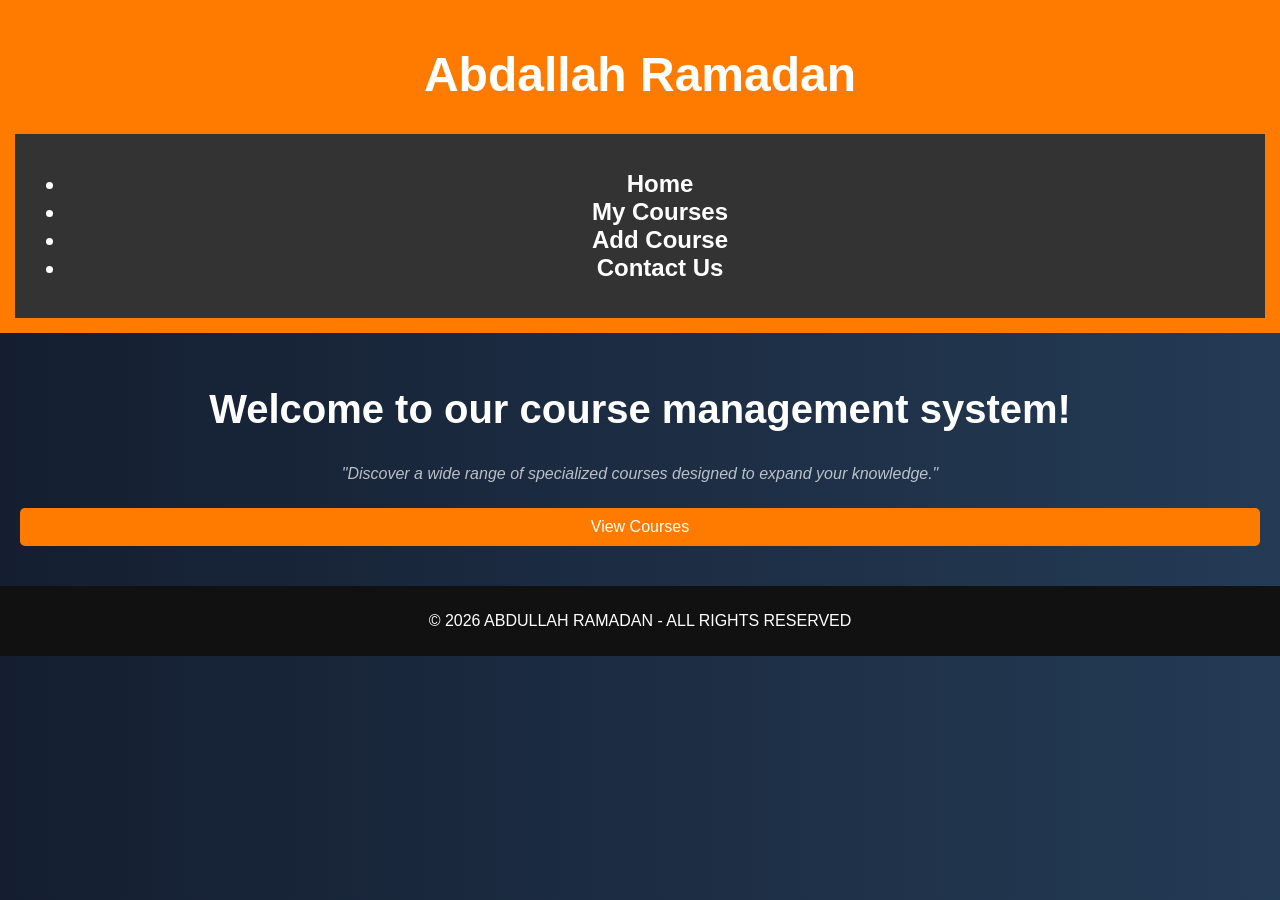
<file: index.html>
<!DOCTYPE html>
<html lang="en">
<head>
    <meta charset="UTF-8">
    <title>Abdallah Ramadan</title>
    <link rel="stylesheet" href="styles.css">
</head>
<body>
    <header>
        <h1>Abdallah Ramadan</h1>
        <nav>
            <ul>
                <li><a href="index.html">Home</a></li>
                <li><a href="courses.html">My Courses</a></li>
                <li><a href="add-course.html">Add Course</a></li>
                <li><a href="contact.html">Contact Us</a></li>
            </ul>
        </nav>
    </header>
    <main>
        <div class="glass-card">
            <h2>Welcome to our course management system!</h2>
            <p style="font-style: italic; opacity: 0.7; margin-bottom: 25px;">"Discover a wide range of specialized courses designed to expand your knowledge."</p>
            <button onclick="location.href='courses.html'">View Courses</button>
        </div>
    </main>
    <footer>
        <p>&copy; 2026 ABDULLAH RAMADAN - ALL RIGHTS RESERVED</p>
    </footer>
</body>
</html>
</file>
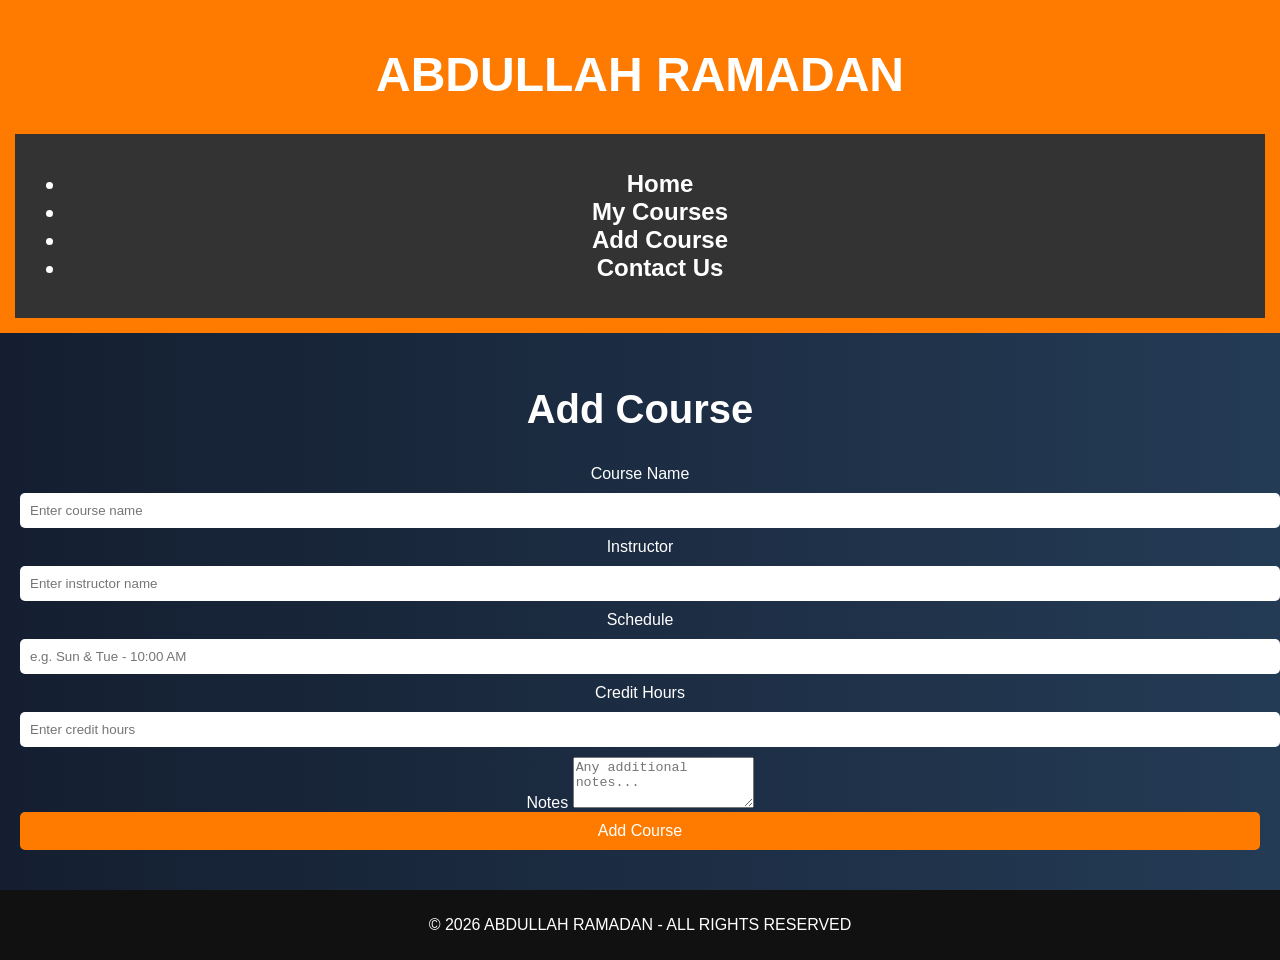
<file: add-course.html>
<!DOCTYPE html>
<html lang="en">
<head>
    <meta charset="UTF-8">
    <meta name="viewport" content="width=device-width, initial-scale=1.0">
    <title>Add Course - ABDULLAH RAMADAN</title>
    <link rel="stylesheet" href="styles.css">
</head>
<body>
    <header>
        <h1>ABDULLAH RAMADAN</h1>
        <nav>
            <ul>
                <li><a href="index.html">Home</a></li>
                <li><a href="courses.html">My Courses</a></li>
                <li><a href="add-course.html">Add Course</a></li>
                <li><a href="contact.html">Contact Us</a></li>
            </ul>
        </nav>
    </header>

    <main>
        <div class="glass-card">
            <h2>Add Course</h2>
            <div class="form-group">
                <label>Course Name</label>
                <input type="text" placeholder="Enter course name">
            </div>
            <div class="form-group">
                <label>Instructor</label>
                <input type="text" placeholder="Enter instructor name">
            </div>
            <div class="form-group">
                <label>Schedule</label>
                <input type="text" placeholder="e.g. Sun & Tue - 10:00 AM">
            </div>
            <div class="form-group">
                <label>Credit Hours</label>
                <input type="text" placeholder="Enter credit hours">
            </div>
            <div class="form-group">
                <label>Notes</label>
                <textarea rows="3" placeholder="Any additional notes..."></textarea>
            </div>
            <button>Add Course</button>
        </div>
    </main>

    <footer>
        <p>&copy; 2026 ABDULLAH RAMADAN - ALL RIGHTS RESERVED</p>
    </footer>
</body>
</html>
</file>
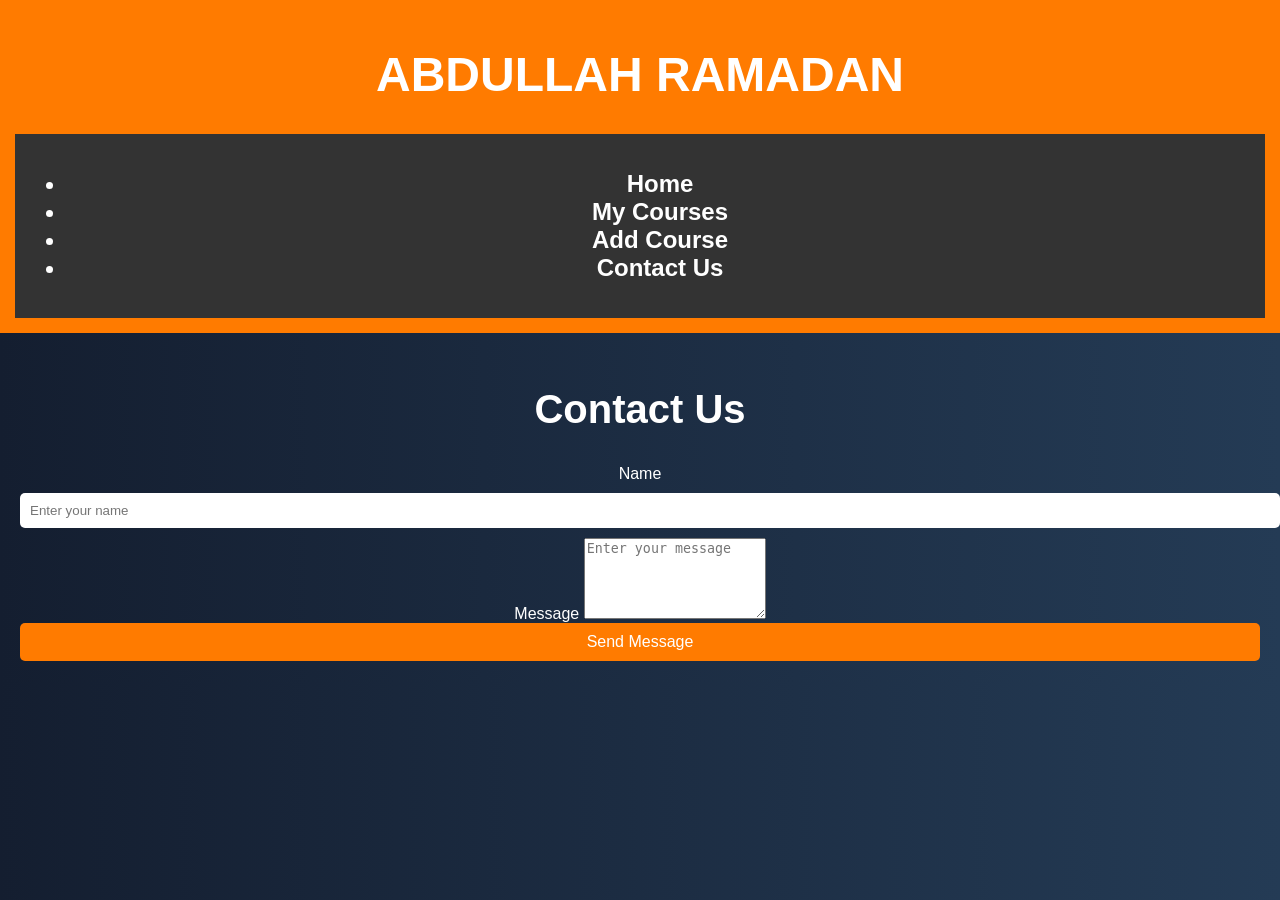
<file: contact.html>
<!DOCTYPE html>
<html lang="en">
<head>
    <meta charset="UTF-8">
    <title>Contact - ABDULLAH RAMADAN</title>
    <link rel="stylesheet" href="styles.css">
</head>
<body>
    <header>
        <h1>ABDULLAH RAMADAN</h1>
        <nav>
            <ul>
                <li><a href="index.html">Home</a></li>
                <li><a href="courses.html">My Courses</a></li>
                <li><a href="add-course.html">Add Course</a></li>
                <li><a href="contact.html">Contact Us</a></li>
            </ul>
        </nav>
    </header>
    <main>
        <div class="glass-card">
            <h2>Contact Us</h2>
            <div class="form-group">
                <label>Name</label>
                <input type="text" placeholder="Enter your name">
            </div>
            <div class="form-group">
                <label>Message</label>
                <textarea rows="5" placeholder="Enter your message"></textarea>
            </div>
            <button>Send Message</button>
        </div>
    </main>
</body>
</html>
</file>
<file: styles.css>
body {
  font-family: Arial;
  margin: 0;
  background: linear-gradient(to right, #141e30, #243b55);
  color: white;
}

header {
  background-color: #ff7b00;
  color: white;
  padding: 15px;
  text-align: center;
  font-size: 24px;
}

nav {
  background-color: #333;
  padding: 12px;
  text-align: center;
}

nav a {
  color: white;
  margin: 15px;
  text-decoration: none;
  font-weight: bold;
  transition: 0.3s;
}

nav a:hover {
  color: #ff7b00;
}

main {
  padding: 20px;
}

table {
  width: 80%;
  margin: auto;
  border-collapse: collapse;
  background-color: white;
  color: black;
  border-radius: 10px;
  overflow: hidden;
}

th {
  background-color: #ff7b00;
  color: white;
  padding: 10px;
}

td {
  padding: 10px;
  text-align: center;
}

table, th, td {
  border: 1px solid #ccc;
}

form {
  width: 50%;
  margin: auto;
}

input, select {
  width: 100%;
  padding: 10px;
  margin: 10px 0;
  border-radius: 5px;
  border: none;
}

button {
  background-color: #ff7b00;
  color: white;
  padding: 10px;
  border: none;
  width: 100%;
  border-radius: 5px;
  font-size: 16px;
  cursor: pointer;
  transition: 0.3s;
}

button:hover {
  background-color: #e66a00;
}

footer {
  text-align: center;
  padding: 10px;
  background-color: #111;
  margin-top: 20px;
}
main {
    text-align: center;
}

main h2 {
    font-size: 40px;
}

body {
    background-color: #f4f4f4;
}
</file>
